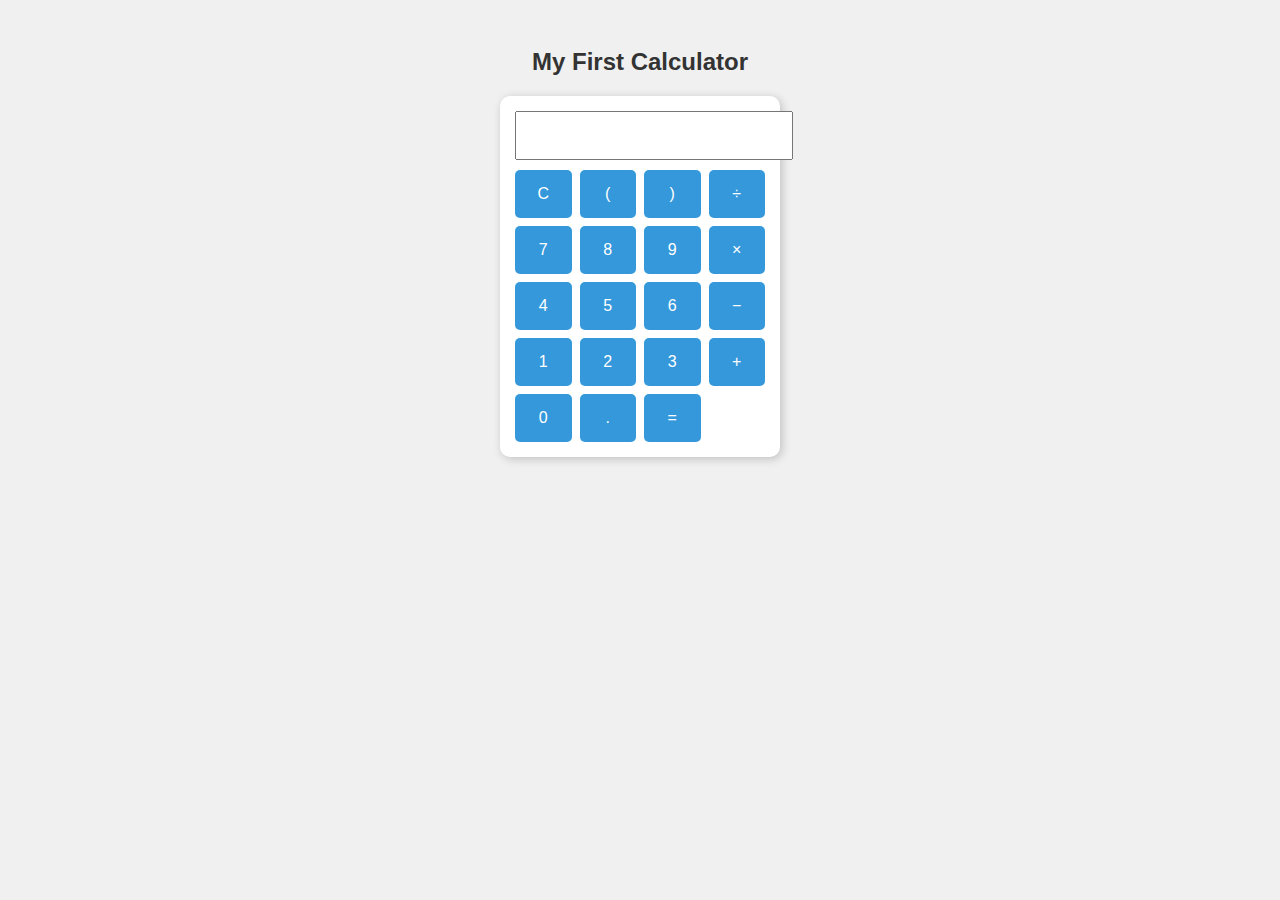
<file: Task2/index.html>
<!DOCTYPE html>
<html>
<head>
  <title>Simple Calculator</title>
  <link rel="stylesheet" href="style.css" />
</head>
<body>

<h2>My First Calculator</h2>

<div class="calculator">
  <input type="text" id="display" readonly>

  <div class="buttons">
    <button onclick="clearDisplay()">C</button>
    <button onclick="appendValue('(')">(</button>
    <button onclick="appendValue(')')">)</button>
    <button onclick="appendValue('/')">÷</button>

    <button onclick="appendValue('7')">7</button>
    <button onclick="appendValue('8')">8</button>
    <button onclick="appendValue('9')">9</button>
    <button onclick="appendValue('*')">×</button>

    <button onclick="appendValue('4')">4</button>
    <button onclick="appendValue('5')">5</button>
    <button onclick="appendValue('6')">6</button>
    <button onclick="appendValue('-')">−</button>

    <button onclick="appendValue('1')">1</button>
    <button onclick="appendValue('2')">2</button>
    <button onclick="appendValue('3')">3</button>
    <button onclick="appendValue('+')">+</button>

    <button onclick="appendValue('0')">0</button>
    <button onclick="appendValue('.')">.</button>
    <button onclick="calculate()">=</button>
  </div>
</div>

<script src="script.js"></script>
</body>
</html>
</file>
<file: Task2/style.css>
body {
    font-family: Arial, sans-serif;
    background-color: #f0f0f0;
    text-align: center;
    padding: 20px;
  }
  
  h2 {
    color: #333;
  }
  
  .calculator {
    width: 250px;
    margin: 20px auto;
    background: white;
    padding: 15px;
    border-radius: 10px;
    box-shadow: 2px 2px 10px rgba(0,0,0,0.2);
  }
  
  #display {
    width: 100%;
    padding: 12px;
    font-size: 18px;
    margin-bottom: 10px;
    text-align: right;
  }
  
  .buttons {
    display: grid;
    grid-template-columns: repeat(4, 1fr);
    gap: 8px;
  }
  
  button {
    padding: 15px;
    font-size: 16px;
    border: none;
    background-color: #3498db;
    color: white;
    border-radius: 5px;
    cursor: pointer;
  }
  
  button:hover {
    background-color: #2980b9;
  }
</file>
